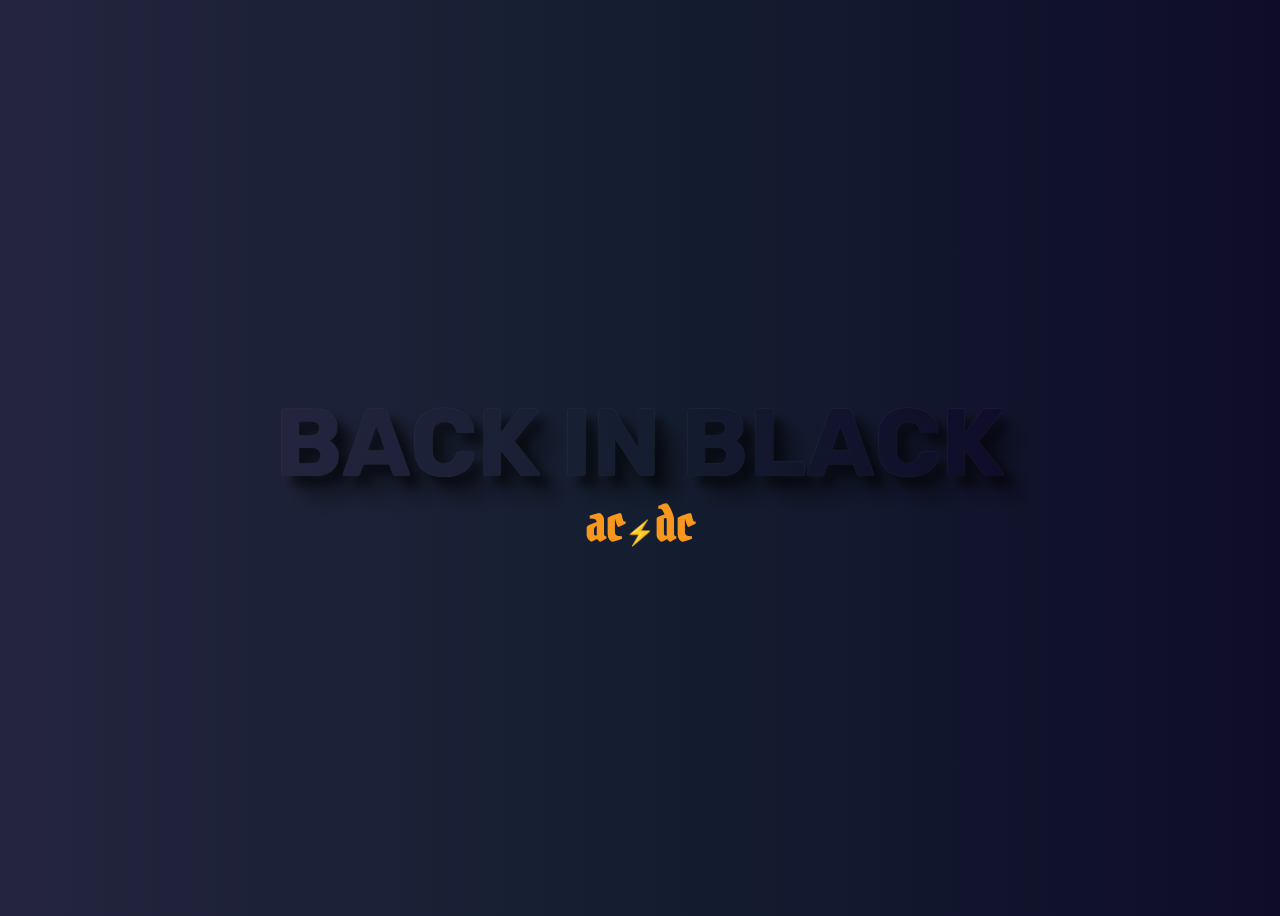
<file: lesson/back_in_black.html>
<!DOCTYPE html>
<html lang="en" dir="ltr">
  <head>
    <meta charset="utf-8">
    <title></title>
  </head>
  <body>
    <header>
      <h1 data-text="back in black">back in black</h1>
      <h2>ac<spam>⚡</spam>dc</h2>
    </header>
  </body>
  <style media="screen">
    @import url('https://fonts.googleapis.com/css?family=Pirata+One|Rubik:900');

    body {
    display: flex;
    justify-content: center;
    align-items: center;
    min-height: 100vh;
    background-color: #141E30;
    background: linear-gradient(to right, #24243e, #141E30, #0f0c29); }

    h1 {
    text-transform: Uppercase;
    margin-bottom: .5em;
    font-family: 'Rubik', sans-serif;
    font-size: 6rem;
    color: #E4E5E6; }

    h1 {
    position: relative;
    background: linear-gradient(to right, #24243e, #141E30, #0f0c29);
    -webkit-background-clip: text;
    -webkit-text-fill-color: transparent; }

    h1:before,
    h1:after {
    content: "back in black";
    position: absolute;
    top: 0;
    left: 0; }


    h1:before {
    z-index: -1;
    text-shadow: -0.001em -0.001em 1px rgba(255,255,255,.15)}

    h1:after {
    z-index: -2;
    text-shadow: 10px 10px 10px rgba(0,0,0,.5), 20px 20px 20px rgba(0,0,0,.4), 30px 30px 30px rgba(0,0,0,.1);
    mix-blend-mode: multiply; }

    h2 {
    margin-top: -1.15em;
    font-family: 'Pirata One', cursive;
    font-size: 3rem;
    color: #F7971E;
    text-align: center;}

    h2 spam {
      font-size: .5em;
    }
  </style>
</html>
</file>
